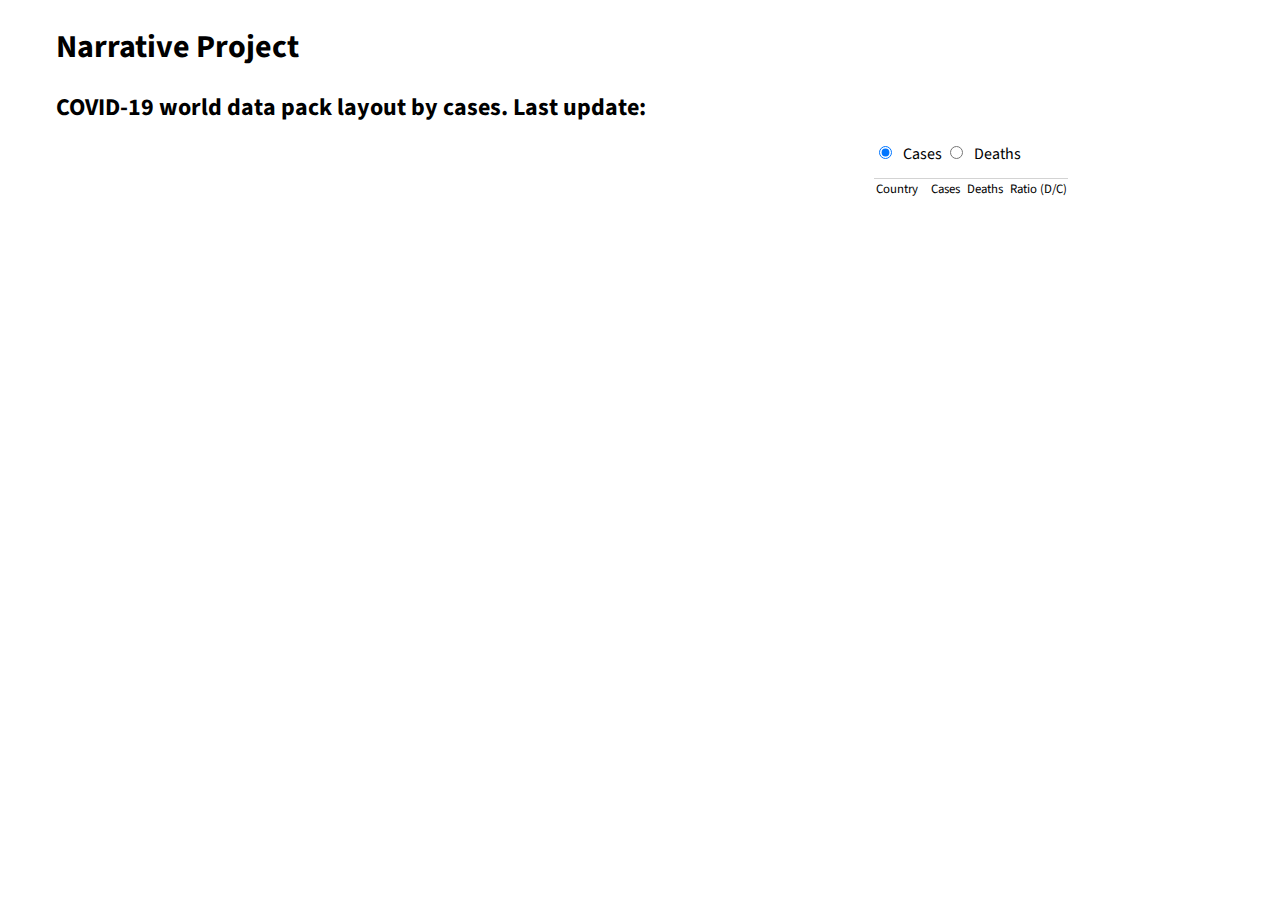
<file: index.html>
<!DOCTYPE html>
  <head>
    <meta charset="utf-8">

    <!-- this is the title that goes in the browser tab name  -->
    <title> Data-Vis-Sp2020 </title>

    <!-- custom font: https://fonts.googleapis.com/css?family=Source+Sans+Pro&display=swap -->
    <link href="https://fonts.googleapis.com/css?family=Source+Sans+Pro&display=swap" rel="stylesheet">
    <link rel="stylesheet" href="style2.css">
  </head>
  <body>
    <header>
      <h1>Narrative Project</h1>
      <h2>COVID-19 world data pack layout by cases. Last update: <span id="lastdate"></span></h2>
    </header>

    <!-- all we need is an element to select -->
    <div id="d3-container"></div>
    <div id="control">
    	<input class="switch" type="radio" id="rCases" name="switch" checked="checked" /><label for="rCases">Cases</label>
    	<input class="switch" type="radio" id="rDeaths" name="switch" /><label for="rDeaths">Deaths</label>
    	<table>
			<thead>
			  <tr>
			    <th>Country</th>
			    <td>Cases</td>
			    <td>Deaths</td>
			    <td class="ratio">Ratio (D/C)</td>
			  </tr>
			</thead>
			<tbody>
			</tbody>
			</table>
    </div>

    <!-- this is the line that loads in d3 -->
    <script src="d3.min.js"></script>
    <script src="d3-array.v2.min.js"></script>
   	<!--script src="https://cdnjs.cloudflare.com/ajax/libs/d3/5.16.0/d3.min.js" integrity="sha256-Xb6SSzhH3wEPC4Vy3W70Lqh9Y3Du/3KxPqI2JHQSpTw=" crossorigin="anonymous"></script-->
    <!--script src="../../lib/d3.js"></script>
    <script src="../../lib/d3-array.js"></script-->
    <!-- this is the line that loads in the main js script -->
    <script src="advanced-pack-v2.js"></script>
  </body>
</html>
</file>
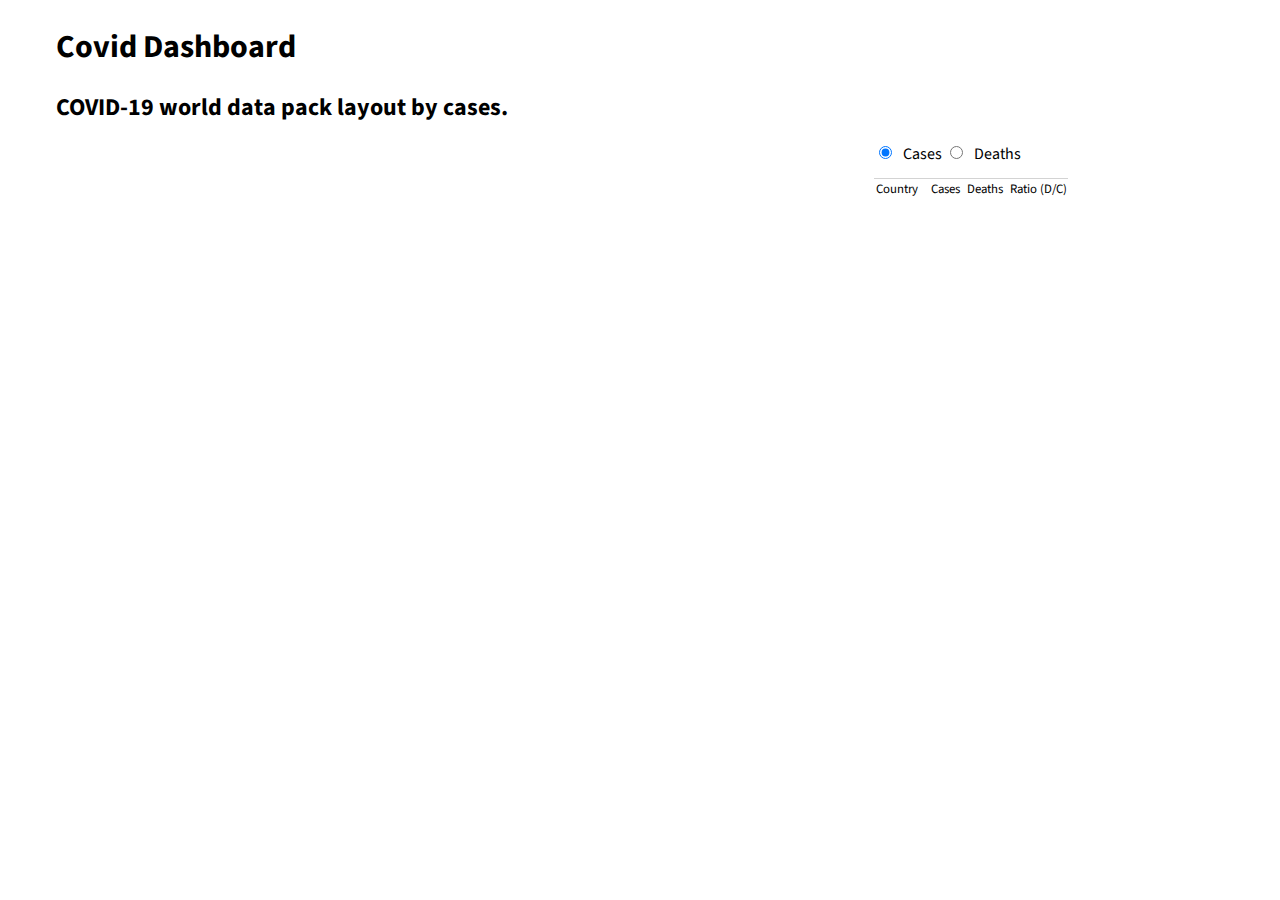
<file: advanced-pack-v2.html>
<!DOCTYPE html>
  <head>
    <meta charset="utf-8">

    <!-- this is the title that goes in the browser tab name  -->
    <title> Narrative Project </title>

    <!-- custom font: https://fonts.googleapis.com/css?family=Source+Sans+Pro&display=swap -->
    <link href="https://fonts.googleapis.com/css?family=Source+Sans+Pro&display=swap" rel="stylesheet">
    <link rel="stylesheet" href="style2.css">
  </head>
  <body>
    <header>
      <h1>Covid Dashboard</h1>
      <h2>COVID-19 world data pack layout by cases.</h2>
    </header>

    <!-- all we need is an element to select -->
    <div id="d3-container"></div>
    <div id="control">
    	<input class="switch" type="radio" id="rCases" name="switch" checked="checked" /><label for="rCases">Cases</label>
    	<input class="switch" type="radio" id="rDeaths" name="switch" /><label for="rDeaths">Deaths</label>
    	<table>
			<thead>
			  <tr>
			    <th>Country</th>
			    <td>Cases</td>
			    <td>Deaths</td>
			    <td class="ratio">Ratio (D/C)</td>
			  </tr>
			</thead>
			<tbody>
			</tbody>
			</table>
    </div>

    <!-- this is the line that loads in d3 -->
    <script src="d3.min.js"></script>
    <script src="d3-array.v2.min.js"></script>
   	<!--script src="https://cdnjs.cloudflare.com/ajax/libs/d3/5.16.0/d3.min.js" integrity="sha256-Xb6SSzhH3wEPC4Vy3W70Lqh9Y3Du/3KxPqI2JHQSpTw=" crossorigin="anonymous"></script-->
    <!--script src="../../lib/d3.js"></script>
    <script src="../../lib/d3-array.js"></script-->
    <!-- this is the line that loads in the main js script -->
    <script src="advanced-pack-v2.js"></script>
  </body>
</html>
</file>
<file: style2.css>
body {
  /* ref: https://fonts.google.com/specimen/Source+Sans+Pro?selection.family=Source+Sans+Pro */
  font-family: "Source Sans Pro", sans-serif;
  padding: 1em 3em;
}

#control {
	position: relative;
	float: right;
	height: auto;
	width: 30%;
}

h1 { margin: 0 }

h2 { margin-bottom: 0.75em }

label { margin-left: 0.5em; }

table {
	margin-top: 1em;
  border-collapse: collapse;
  font: 0.8em sans-serif;
}

th {
  font-family: "Source Sans Pro", sans-serif;
  font-weight: normal;
  text-align: right;
  padding-right: 12px;
  min-width: 43px;
}

thead td:not(:last-child) {
  cursor: s-resize;
  padding-right: 6px;
}

tbody tr:first-child td {
  padding-top: 2px;
}

tr {
	border-top: 1px solid lightgray;
}

td {
  font-family: "Source Sans Pro", sans-serif;
}

td.ratio {
	min-width: 25%;
}

.tooltip {
  display: block;
  height: fit-content;
  background-color: white;
  opacity: 0.8;
  pointer-events: none;
  padding: 5px;
}

path.state {
  stroke: black;
}

.bold {
	font-weight: bold;
}

.raised {
	opacity: 0.7;
}
</file>
